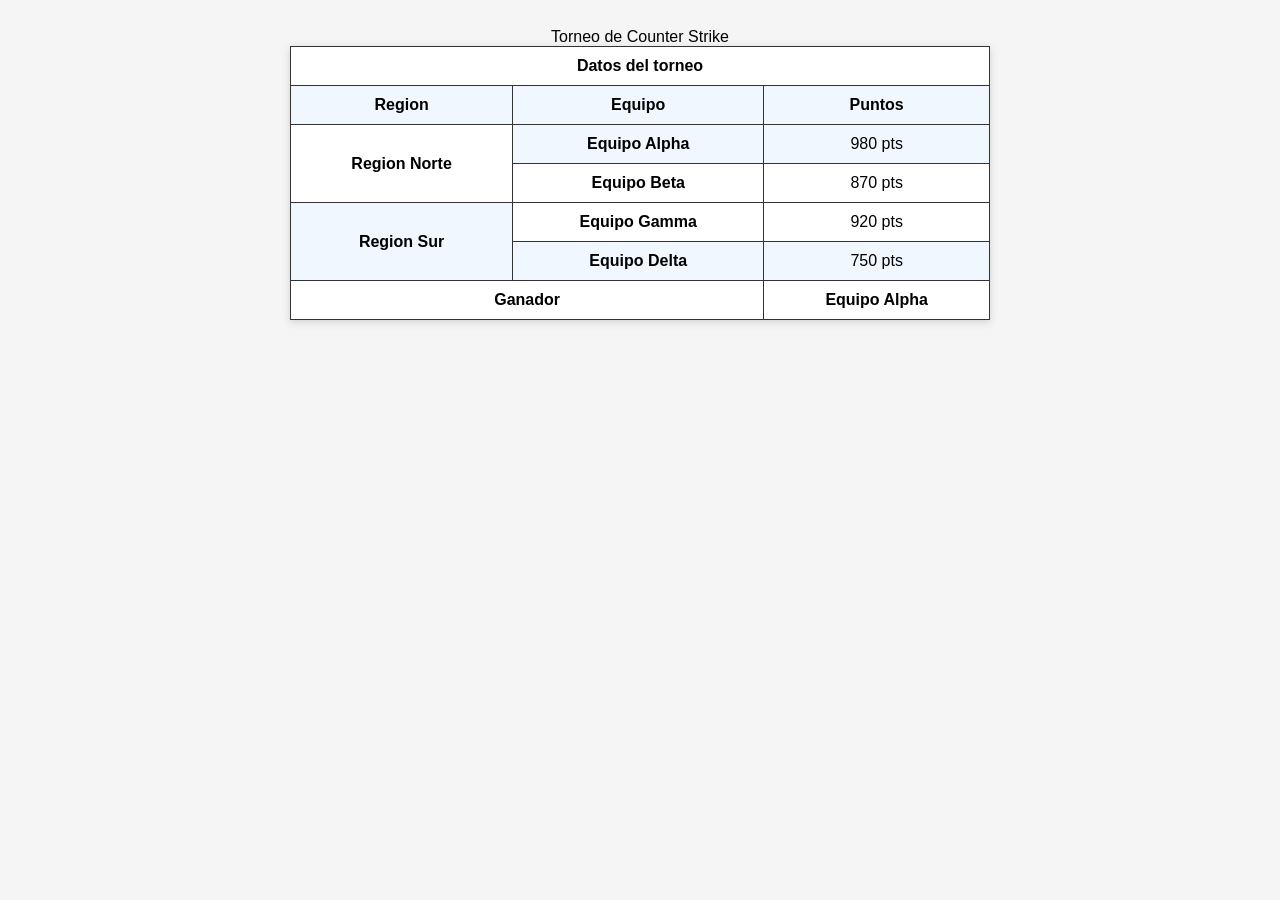
<file: ejercicio_tabla/ejercicio_tabla.html>
<!DOCTYPE html>
<html lang="en">
<head>
    <meta charset="UTF-8">
    <meta name="viewport" content="width=device-width, initial-scale=1.0">
    <title>Torneo</title>
    <link rel="stylesheet" href="tabla.css">
</head>
<body>
   <table border="1">
    <tbody>
    <caption>Torneo de Counter Strike</caption>
    <tr>
        <th colspan="3">Datos del torneo</th>
    </tr>
    <tr>
        <th>Region</th>
        <th>Equipo</th>
        <th>Puntos</th>
    </tr>
    <tr>
        <th rowspan="3">Region Norte</th>
    </tr>
        <tr>
        <th>Equipo Alpha</th>
        <td>980 pts</td>
        
    </tr>
    <tr>
        <th>Equipo Beta</th>
        <td>870 pts</td>
        
        
    </tr>

     <tr>
        <th rowspan="3">Region Sur</th>
    </tr>
    <tr>
        <th>Equipo Gamma</th>
        <td>920 pts</td>
    </tr>
    <tr>
        <th>Equipo Delta</th>
        <td>750 pts</td>
    </tr>
    </tbody>
    <tfoot>
        <tr>
            <th colspan="2">Ganador</th>
            <th >Equipo Alpha</th>
        </tr>
        
    </tfoot>
    
    </table>
</body>
</html>
</file>
<file: ejercicio_tabla/tabla.css>
body {
      font-family: Arial, sans-serif;
      padding: 20px;
      background-color: #f5f5f5;
    }

    table {
      border-collapse: collapse;
      width: 700px;
      margin: 0 auto;
      background-color: white;
      box-shadow: 0 2px 8px rgba(0,0,0,0.15);
    }

    th, td {
      border: 1px solid #333;
      padding: 10px 14px;
      text-align: center;
    }

    /* Encabezado principal del colegio */
    .encabezado-colegio {
      background-color: #003366;
      color: white;
      font-size: 16px;
      font-weight: bold;
      letter-spacing: 1px;
    }

    /* Información del estudiante */
    .info-estudiante {
      background-color: #e8f0fe;
      text-align: left;
      font-size: 14px;
    }

    /* Encabezados de períodos */
    thead tr:last-child th {
      background-color: #0055aa;
      color: white;
    }

    /* Primera fila del thead (materia + períodos) */
    thead tr:first-child th {
      background-color: #0055aa;
      color: white;
    }

    /* Filas del cuerpo — alternadas */
    tbody tr:nth-child(even) {
      background-color: #f0f7ff;
    }

    tbody tr:hover {
      background-color: #d0e8ff;
    }

    /* Columna de materias */
    tbody td:first-child {
      text-align: left;
      font-weight: bold;
    }

    /* Notas aprobadas */
    .aprobada {
      color: #1a7a1a;
      font-weight: bold;
    }

    /* Notas reprobadas */
    .reprobada {
      color: #cc0000;
      font-weight: bold;
    }

    /* Pie de tabla */
    tfoot td {
      background-color: #003366;
      color: white;
      font-weight: bold;
      font-size: 15px;
    }
</file>
